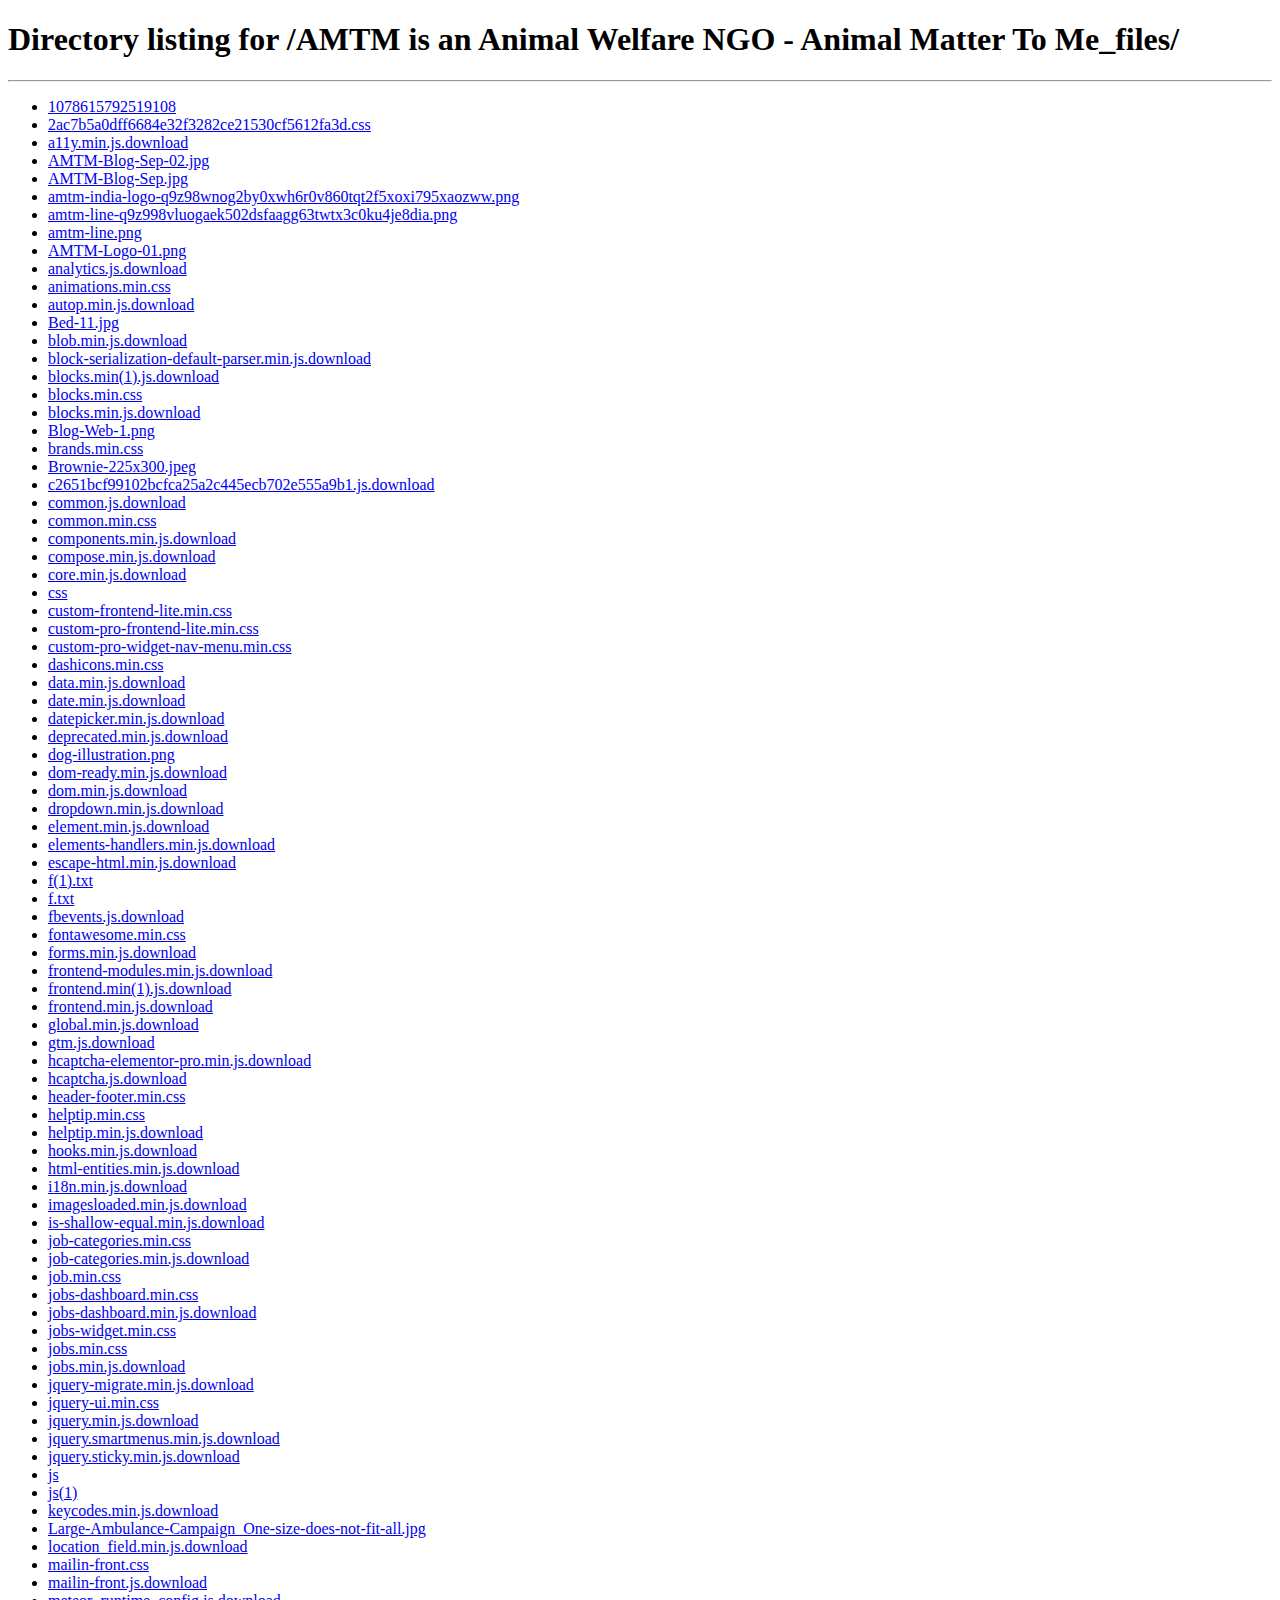
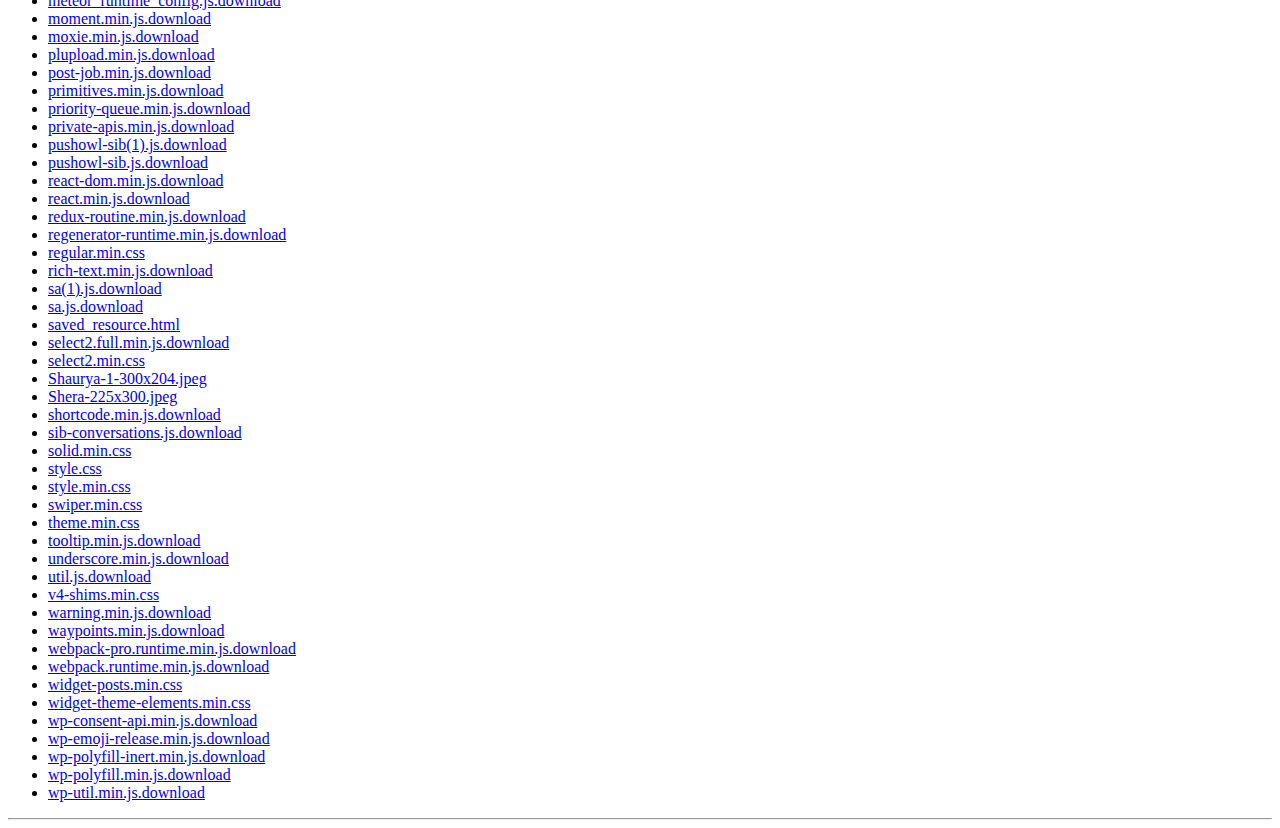
<file: AMTM is an Animal Welfare NGO - Animal Matter To Me_files/saved_resource.html>
<!DOCTYPE html>
<!-- saved from url=(0340)https://conversations-widget.brevo.com/?isModern=true#hostId=623d690651c6f90ea257ea79&mode=widget&lang=en&currentPage=https%3A%2F%2Fwww.amtmindia.org%2F&currentPageTitle=AMTM%20is%20an%20Animal%20Welfare%20NGO%20-%20Animal%20Matter%20To%20Me&prevPage=https%3A%2F%2Fwww.amtmindia.org%2F&referrer=https%3A%2F%2Fwww.google.com%2F&isModern=true -->
<html class="filereader bloburls canvas todataurljpeg todataurlpng todataurlwebp no-hiddenscroll chrome webkit win webp webp-alpha webp-animation webp-lossless"><head><meta http-equiv="Content-Type" content="text/html; charset=UTF-8">
  <link rel="stylesheet" type="text/css" class="__meteor-css__" href="./2ac7b5a0dff6684e32f3282ce21530cf5612fa3d.css">

    <meta http-equiv="X-UA-Compatible" content="IE=edge">
    <meta name="viewport" content="width=device-width, initial-scale=1, maximum-scale=1, minimum-scale=1, user-scalable=no">

    <!-- platform specific stuff -->
    <meta name="msapplication-tap-highlight" content="no">
    <meta name="apple-mobile-web-app-capable" content="yes">

    <!-- favicon -->
    <link rel="shortcut icon" href="https://d13sozod7hpim.cloudfront.net/favicon.ico">

    <!--<base target="_parent">--><base href="." target="_parent">

    <title>Message us · Brevo Conversations</title>

<style type="text/css"></style></head>
<body>
  <script type="text/javascript" src="./meteor_runtime_config.js.download"></script>

  <script type="text/javascript" src="./c2651bcf99102bcfca25a2c445ecb702e555a9b1.js.download"></script>



<svg style="display: none;">
        <defs>
            <symbol id="ei-arrow-down-icon" viewBox="8 8 34 34">
                <path d="M25 42c-9.4 0-17-7.6-17-17S15.6 8 25 8s17 7.6 17 17-7.6 17-17 17zm0-32c-8.3 0-15 6.7-15 15s6.7 15 15 15 15-6.7 15-15-6.7-15-15-15z"></path>
                <path d="M25 34.4l-9.7-9.7 1.4-1.4 8.3 8.3 8.3-8.3 1.4 1.4z"></path>
                <path d="M24 16h2v17h-2z"></path>
            </symbol>

            <symbol id="ei-arrow-up-icon" viewBox="0 0 50 50">
                <path d="M25 42c-9.4 0-17-7.6-17-17S15.6 8 25 8s17 7.6 17 17-7.6 17-17 17zm0-32c-8.3 0-15 6.7-15 15s6.7 15 15 15 15-6.7 15-15-6.7-15-15-15z"></path>
                <path d="M33.3 26.7L25 18.4l-8.3 8.3-1.4-1.4 9.7-9.7 9.7 9.7z"></path>
                <path d="M24 17h2v17h-2z"></path>
            </symbol>

            <symbol id="ei-paperclip-icon" viewBox="0 0 50 50">
                <path d="M13.8 39.6c-1.5 0-3.1-.6-4.2-1.8-2.3-2.3-2.3-6.1 0-8.5l17-17c3.1-3.1 8.2-3.1 11.3 0 3.1 3.1 3.1 8.2 0 11.3L25.1 36.4 23.7 35l12.7-12.7c2.3-2.3 2.3-6.1 0-8.5-2.3-2.3-6.1-2.3-8.5 0l-17 17c-.8.8-1.2 1.8-1.2 2.8 0 1.1.4 2.1 1.2 2.8 1.6 1.6 4.1 1.6 5.7 0l12.7-12.7c.8-.8.8-2 0-2.8-.8-.8-2-.8-2.8 0L18 29.3l-1.4-1.4 8.5-8.5c1.6-1.6 4.1-1.6 5.7 0 1.6 1.6 1.6 4.1 0 5.7L18 37.8c-1.1 1.2-2.7 1.8-4.2 1.8z"></path>
            </symbol>

            <symbol id="ei-close-icon" viewBox="0 0 50 50">
                <path d="M37.304 11.282l1.414 1.414-26.022 26.02-1.414-1.413z"></path>
                <path d="M12.696 11.282l26.022 26.02-1.414 1.415-26.022-26.02z"></path>
            </symbol>

            <symbol id="ei-check-icon" viewBox="10 10 30 30">
                <path d="M23 32.4l-8.7-8.7 1.4-1.4 7.3 7.3 11.3-11.3 1.4 1.4z"></path>
            </symbol>

            <symbol id="ei-exclamation-icon" viewBox="10 10 30 30">
                <path d="M24 32h2v2h-2z"></path>
                <path d="M25.6 30h-1.2l-.4-8v-6h2v6z"></path>
            </symbol>

            <symbol id="chat-icon-bubble" viewBox="0 0 512 512">
                <path d="M240,0 C372.5625,0 480,87.1407005 480,194.68599 C480,302.23128 372.5625,389.371981 240,389.371981 C204,389.371981 169.96875,382.726449 139.3125,371.213768 C87.109375,400.003959 42.421875,400.003959 14.0814012,400.003959 C11.0814012,400.003959 42.421875,361.363406 53.4375,317.019928 C20.0625,283.605072 -2.84217094e-14,241.111111 -2.84217094e-14,194.68599 C-2.84217094e-14,87.1407005 107.4375,0 240,0 Z M240,24 C119.710468,24 24,101.636307 24,194.68599 C24,232.868518 40.0525875,269.249177 69.5210975,299.155237 L70.4181865,300.059495 L79.9976491,309.650397 L76.7295758,322.806049 C72.6472992,339.239283 66.0642369,355.61453 57.4845168,372.224794 L56.8030315,373.536625 L56.644,373.838 L56.8007345,373.81731 C58.8315421,373.534605 60.8948043,373.217509 63.0261395,372.862271 L63.7391546,372.74244 C84.9526326,369.14813 105.630175,362.220208 126.579252,350.82399 L127.722203,350.19794 L137.401761,344.859633 L147.75012,348.745867 C176.71924,359.624962 207.933528,365.371981 240,365.371981 C360.289532,365.371981 456,287.735673 456,194.68599 C456,101.636307 360.289532,24 240,24 Z" transform="translate(16 54)"></path>
            </symbol>

            <symbol id="chat-icon-bubbles" viewBox="0 0 576 512">
                <path opacity="0.9" d="M208 352c-41 0-79.1-9.3-111.3-25-21.8 12.7-52.1 25-88.7 25a7.83 7.83 0 0 1-7.3-4.8 8 8 0 0 1 1.5-8.7c.3-.3 22.4-24.3 35.8-54.5-23.9-26.1-38-57.7-38-92C0 103.6 93.1 32 208 32s208 71.6 208 160-93.1 160-208 160z"></path>
                <path opacity="0.4" d="M576 320c0 34.3-14.1 66-38 92 13.4 30.3 35.5 54.2 35.8 54.5a8 8 0 0 1 1.5 8.7 7.88 7.88 0 0 1-7.3 4.8c-36.6 0-66.9-12.3-88.7-25-32.2 15.8-70.3 25-111.3 25-86.2 0-160.2-40.4-191.7-97.9A299.82 299.82 0 0 0 208 384c132.3 0 240-86.1 240-192a148.61 148.61 0 0 0-1.3-20.1C522.5 195.8 576 253.1 576 320z"></path>
            </symbol>

            <symbol id="chat-icon-brevo" fill="none" viewBox="0 0 40 40">
                <circle fill="currentColor" cx="20" cy="20" r="20"></circle>
                <path fill="#fff" d="M26.253 18.1743C27.4896 16.9636 28.0691 15.5642 28.0691 13.8621C28.0691 10.3455 25.481 8 21.5803 8H12V33H19.7254C25.5975 33 30 29.4073 30 24.6418C30 22.0317 28.6485 19.6878 26.253 18.1743ZM15.4767 11.252H21.1934C23.1244 11.252 24.3998 12.3487 24.3998 14.0127C24.3998 15.9033 22.7391 17.3407 19.3402 18.4374C17.0224 19.1553 15.98 19.7607 15.5932 20.4802L15.4767 20.4812V11.252ZM19.4162 29.748H15.4767V25.8907C15.4767 24.1886 16.9447 22.5246 18.9922 21.8811C20.8082 21.2758 22.3135 20.6704 23.5889 20.0285C25.2884 21.0127 26.3307 22.7132 26.3307 24.4913C26.3307 27.5166 23.3947 29.748 19.4162 29.748Z"></path>
            </symbol>

            <symbol id="ei-half-star-icon" viewBox="0 -2 55 55">
                <g transform="translate(1, 1)">
                    <path d="M15.2 40.6c-.2 0-.4-.1-.6-.2-.4-.3-.5-.7-.4-1.1l3.9-12-10.2-7.5c-.4-.3-.5-.7-.4-1.1s.5-.7 1-.7h12.7L25 5.9c.1-.4.5-.7 1-.7s.8.3 1 .7L30.9 18h12.7c.4 0 .8.2 1 .6s0 .9-.4 1.1L34 27.1l3.9 12c.1.4 0 .9-.4 1.1s-.8.3-1.2 0L26 33l-10.2 7.4c-.2.1-.4.2-.6.2zM26 30.7c.2 0 .4.1.6.2l8.3 6.1-3.2-9.8c-.1-.4 0-.9.4-1.1l8.3-6.1H30.1c-.4 0-.8-.3-1-.7L26 9.5z"></path>
                </g>
            </symbol>

            <svg id="icon-close" viewBox="0 0 22 22">
                <path d="M14 11l8-8V2c0-1 0 0 0 0l-2-2h-1l-8 8-8-8H2C1 0 2 0 2 0L0 2v1l8 8-8 8v1c0 1 0 0 0 0l2 2h1l8-8 8 8h1l2-2v-1l-8-8z"></path>
            </svg>

            <symbol id="icon-smile" viewBox="0 0 50 50">
                <path d="M25 8C15.6 8 8 15.6 8 25s7.6 17 17 17 17-7.6 17-17S34.4 8 25 8zm0 2c8.3 0 15 6.7 15 15s-6.7 15-15 15-15-6.7-15-15 6.7-15 15-15zm-6 8.7c-1 0-1.6.7-1.6 1.6 0 1 .7 1.6 1.6 1.6.8 0 1.5-1 1.5-2s-.7-1.6-1.5-1.6zm12 0c-.8 0-1.5.7-1.5 1.6 0 1 .7 1.6 1.5 1.6 1 0 1.6-1 1.6-2s-.7-1.6-1.6-1.6zM17.4 29v2.2S20.2 34 25 34c4.7 0 7.6-2.8 7.6-2.8v-2l-.4.3S29.6 32 25 32s-7.2-2.5-7.2-2.5l-.4-.4z"></path>
            </symbol>

            <symbol id="icon-send" viewBox="-9 -9 50 50">
                <path d="M31.5 0.196q0.589 0.429 0.482 1.143l-4.571 27.429q-0.089 0.518-0.571 0.804-0.25 0.143-0.554 0.143-0.196 0-0.429-0.089l-8.089-3.304-4.321 5.268q-0.321 0.411-0.875 0.411-0.232 0-0.393-0.071-0.339-0.125-0.545-0.42t-0.205-0.652v-6.232l15.429-18.911-19.089 16.518-7.054-2.893q-0.661-0.25-0.714-0.982-0.036-0.714 0.571-1.054l29.714-17.143q0.268-0.161 0.571-0.161 0.357 0 0.643 0.196z"></path>
            </symbol>

            <symbol id="brevo-bot" viewBox="0 0 24 22">
                <path fill="#0B996E" d="M12 4a2 2 0 1 0 0-4 2 2 0 0 0 0 4ZM24 9a2 2 0 1 0-2 2v6a2 2 0 0 0 2-2V9ZM0 9c0-1.1.9-2 2-2v10a2 2 0 0 1-2-2V9Z"></path>
                <path fill="#B3DFD2" d="M18 2H6a4 4 0 0 0-4 4v12a4 4 0 0 0 4 4h12a4 4 0 0 0 4-4V6a4 4 0 0 0-4-4Z"></path>
                <path fill="none" stroke="#0B996E" stroke-linecap="round" stroke-width="2" d="M6 16s.8 2 6 2 6-2 6-2"></path>
                <path fill="#fff" stroke="#0B996E" stroke-width="2" d="M12 13a4 4 0 1 0 0-8 4 4 0 0 0 0 8Z"></path>
            </symbol>

            <symbol id="fa-check" viewBox="0 0 512 512">
                <path d="M435.848 83.466L172.804 346.51l-96.652-96.652c-4.686-4.686-12.284-4.686-16.971 0l-28.284 28.284c-4.686 4.686-4.686 12.284 0 16.971l133.421 133.421c4.686 4.686 12.284 4.686 16.971 0l299.813-299.813c4.686-4.686 4.686-12.284 0-16.971l-28.284-28.284c-4.686-4.686-12.284-4.686-16.97 0z"></path>
            </symbol>

            <symbol id="fa-arrow-right" viewBox="0 0 448 512">
                <path d="M218.101 38.101L198.302 57.9c-4.686 4.686-4.686 12.284 0 16.971L353.432 230H12c-6.627 0-12 5.373-12 12v28c0 6.627 5.373 12 12 12h341.432l-155.13 155.13c-4.686 4.686-4.686 12.284 0 16.971l19.799 19.799c4.686 4.686 12.284 4.686 16.971 0l209.414-209.414c4.686-4.686 4.686-12.284 0-16.971L235.071 38.101c-4.686-4.687-12.284-4.687-16.97 0z"></path>
            </symbol>

            <symbol id="fa-thumbs-up" viewBox="0 0 512 512">
                <path d="M496.656 285.683C506.583 272.809 512 256 512 235.468c-.001-37.674-32.073-72.571-72.727-72.571h-70.15c8.72-17.368 20.695-38.911 20.695-69.817C389.819 34.672 366.518 0 306.91 0c-29.995 0-41.126 37.918-46.829 67.228-3.407 17.511-6.626 34.052-16.525 43.951C219.986 134.75 184 192 162.382 203.625c-2.189.922-4.986 1.648-8.032 2.223C148.577 197.484 138.931 192 128 192H32c-17.673 0-32 14.327-32 32v256c0 17.673 14.327 32 32 32h96c17.673 0 32-14.327 32-32v-8.74c32.495 0 100.687 40.747 177.455 40.726 5.505.003 37.65.03 41.013 0 59.282.014 92.255-35.887 90.335-89.793 15.127-17.727 22.539-43.337 18.225-67.105 12.456-19.526 15.126-47.07 9.628-69.405zM32 480V224h96v256H32zm424.017-203.648C472 288 472 336 450.41 347.017c13.522 22.76 1.352 53.216-15.015 61.996 8.293 52.54-18.961 70.606-57.212 70.974-3.312.03-37.247 0-40.727 0-72.929 0-134.742-40.727-177.455-40.727V235.625c37.708 0 72.305-67.939 106.183-101.818 30.545-30.545 20.363-81.454 40.727-101.817 50.909 0 50.909 35.517 50.909 61.091 0 42.189-30.545 61.09-30.545 101.817h111.999c22.73 0 40.627 20.364 40.727 40.727.099 20.363-8.001 36.375-23.984 40.727zM104 432c0 13.255-10.745 24-24 24s-24-10.745-24-24 10.745-24 24-24 24 10.745 24 24z"></path>
            </symbol>

            <symbol id="fa-thumbs-down" viewBox="0 0 512 512">
                <path d="M496.656 226.317c5.498-22.336 2.828-49.88-9.627-69.405 4.314-23.768-3.099-49.377-18.225-67.105C470.724 35.902 437.75 0 378.468.014c-3.363-.03-35.508-.003-41.013 0C260.593-.007 195.917 40 160 40h-10.845c-5.64-4.975-13.042-8-21.155-8H32C14.327 32 0 46.327 0 64v256c0 17.673 14.327 32 32 32h96c17.673 0 32-14.327 32-32v-12.481c.85.266 1.653.549 2.382.856C184 320 219.986 377.25 243.556 400.82c9.9 9.9 13.118 26.44 16.525 43.951C265.784 474.082 276.915 512 306.91 512c59.608 0 82.909-34.672 82.909-93.08 0-30.906-11.975-52.449-20.695-69.817h70.15c40.654 0 72.726-34.896 72.727-72.571-.001-20.532-5.418-37.341-15.345-50.215zM128 320H32V64h96v256zm311.273-2.898H327.274c0 40.727 30.545 59.628 30.545 101.817 0 25.574 0 61.091-50.909 61.091-20.363-20.364-10.182-71.272-40.727-101.817-28.607-28.607-71.272-101.818-101.818-101.818H160V72.74h4.365c34.701 0 101.818-40.727 173.09-40.727 3.48 0 37.415-.03 40.727 0 38.251.368 65.505 18.434 57.212 70.974 16.367 8.78 28.538 39.235 15.015 61.996C472 176 472 224 456.017 235.648 472 240 480.1 256.012 480 276.375c-.1 20.364-17.997 40.727-40.727 40.727zM104 272c0 13.255-10.745 24-24 24s-24-10.745-24-24 10.745-24 24-24 24 10.745 24 24z"></path>
            </symbol>

            <symbol id="fa-redo" viewBox="0 0 512 512"><path fill="currentColor" d="M500 8h-27.711c-6.739 0-12.157 5.548-11.997 12.286l2.347 98.568C418.075 51.834 341.788 7.73 255.207 8.001 118.82 8.428 7.787 120.009 8 256.396 8.214 393.181 119.165 504 256 504c63.926 0 122.202-24.187 166.178-63.908 5.113-4.618 5.354-12.561.482-17.433l-19.738-19.738c-4.498-4.498-11.753-4.785-16.501-.552C351.787 433.246 306.105 452 256 452c-108.322 0-196-87.662-196-196 0-108.322 87.662-196 196-196 79.545 0 147.941 47.282 178.675 115.302l-126.389-3.009c-6.737-.16-12.286 5.257-12.286 11.997V212c0 6.627 5.373 12 12 12h192c6.627 0 12-5.373 12-12V20c0-6.627-5.373-12-12-12z"></path></symbol>
        </defs>
    </svg>

    <div id="main" class="main is-connected is-chat-closed is-widget is-fully-closed is-side- is-style-round js-main">
        
        <style>
            :root {
                
                    --chat-button-bg-color: #0d8bcd;
                    --chat-button-shadow-color: rgba(13,139,205, .3);
                
                
                    --chat-button-text-color: #ffffff;
                
                
                    
                        --client-bubble-bg: #0d8bcd;
                        --client-transparent-bubble-bg: rgba(13,139,205, 0.08);
                    
                
                
            }
        </style>
        

        <div class="container">
            <div class="container__inner" style="background-color: #0d8bcd;">
                
                    
                        
                    

                    <div class="container__header js-header">
                        
    
    
        <button class="header header--offline header--flat js-header" title="Message us" aria-label="Message us" style="background-color: rgb(13, 139, 205);" type="button">
        <div class="header__inner js-header-inner" style="color: rgb(255, 255, 255);">
            <span class="header__welcome-text">
                
                    Message us
                
            </span>

            <svg class="header__round-button-icon">
                <use href="#chat-icon-bubble"></use>
            </svg>

            <div class="header__close">
                <svg class="header__close-icon">
                    <use href="#icon-close"></use>
                </svg>
            </div>
        </div>
    </button>
    
                    </div>

                    <div class="container__main-wrapper">
                        <div class="container__main">
                            

                            
                                <div class="chat-and-input">
                                    <div class="chat-and-input__chat js-chat">
                                        <!-- Fake header for under's blur effect -->
                                        

                                        

    
        
            
                <div class="chat-welcome custom-scrollbar" style="overflow: hidden;">
                    <div class="chat-welcome__inner js-welcome-scroller custom-scrollbar__recipient" style="width: calc(100% + 16px); margin-right: -16px; overflow-y: scroll;">
        <div class="chat-welcome__shaft">
            
                <div class="chat-faces chat-faces--1">
                    <div class="chat-faces__face chat-faces__face--100">
                        <div class="chat-faces__userpic">
                            
        <div class="userpic" style="width: 100px; height: 100px; line-height: 100px;">
            <div class="userpic__inner">
                <div class="userpic__text">
                    GB
                </div>
                
            </div>
        </div>
    
                            
                        </div>
                        <div class="chat-faces__name">
                            Guha Bharadwaj
                        </div>
                    </div>
                </div>

                
                    
                
            

            <div class="chat-welcome-message parsed-text">
                Ask us anything&nbsp;– we’ll get back to&nbsp;you here or&nbsp;by&nbsp;email.
            </div>
        </div>
    </div>
                <div class="custom-scrollbar__caret"><div class="custom-scrollbar__caret-inner"></div></div></div>
            
        
    

    <div class="chat-wrapper is-visually-hidden js-chat-wrapper">
        
    </div>

    
        
            <div class="modal-logo js-logo">
                <span class="modal-logo__inner">
                    <span class="modal-logo__inner-bg"><a href="https://www.brevo.com/products/conversations/?utm_source=logo_free&amp;utm_medium=chat" rel="noopener noreferrer" class="logo" target="_blank">
        <svg class="logo__icon">
            <use href="#chat-icon-brevo"></use>
        </svg>
        Powered by
        Brevo
    </a></span>
                </span>
            </div>
        
    
                                    </div>

                                    <div class="chat-and-input__input -global-js-transparent-chat-height-part" style="transform: translateY(0px)">
                                        <div class="input-area-wrapper js-input-area-wrapper js-open-chat">
        
            <div class="emojipicker is-fallback js-picker">
        <div class="emojipicker__inner">
            
                <span class="emojipicker__emoji js-emoji" data-emoji=":smile:" tabindex="0" role="button">
                    <span class="emojipicker__emoji-inner">
                        
                    </span>
                </span>
            
                <span class="emojipicker__emoji js-emoji" data-emoji=":blush:" tabindex="0" role="button">
                    <span class="emojipicker__emoji-inner">
                        
                    </span>
                </span>
            
                <span class="emojipicker__emoji js-emoji" data-emoji=":sob:" tabindex="0" role="button">
                    <span class="emojipicker__emoji-inner">
                        
                    </span>
                </span>
            
                <span class="emojipicker__emoji js-emoji" data-emoji=":confused:" tabindex="0" role="button">
                    <span class="emojipicker__emoji-inner">
                        
                    </span>
                </span>
            
                <span class="emojipicker__emoji js-emoji" data-emoji=":weary:" tabindex="0" role="button">
                    <span class="emojipicker__emoji-inner">
                        
                    </span>
                </span>
            
                <span class="emojipicker__emoji js-emoji" data-emoji=":neutral_face:" tabindex="0" role="button">
                    <span class="emojipicker__emoji-inner">
                        
                    </span>
                </span>
            
                <span class="emojipicker__emoji js-emoji" data-emoji=":heart_eyes:" tabindex="0" role="button">
                    <span class="emojipicker__emoji-inner">
                        
                    </span>
                </span>
            
                <span class="emojipicker__emoji js-emoji" data-emoji=":rage:" tabindex="0" role="button">
                    <span class="emojipicker__emoji-inner">
                        
                    </span>
                </span>
            
                <span class="emojipicker__emoji js-emoji" data-emoji=":wink:" tabindex="0" role="button">
                    <span class="emojipicker__emoji-inner">
                        
                    </span>
                </span>
            
                <span class="emojipicker__emoji js-emoji" data-emoji=":pensive:" tabindex="0" role="button">
                    <span class="emojipicker__emoji-inner">
                        
                    </span>
                </span>
            
                <span class="emojipicker__emoji js-emoji" data-emoji=":kissing_closed_eyes:" tabindex="0" role="button">
                    <span class="emojipicker__emoji-inner">
                        
                    </span>
                </span>
            
                <span class="emojipicker__emoji js-emoji" data-emoji=":sunglasses:" tabindex="0" role="button">
                    <span class="emojipicker__emoji-inner">
                        
                    </span>
                </span>
            
                <span class="emojipicker__emoji js-emoji" data-emoji=":scream:" tabindex="0" role="button">
                    <span class="emojipicker__emoji-inner">
                        
                    </span>
                </span>
            
                <span class="emojipicker__emoji js-emoji" data-emoji=":relieved:" tabindex="0" role="button">
                    <span class="emojipicker__emoji-inner">
                        
                    </span>
                </span>
            
                <span class="emojipicker__emoji js-emoji" data-emoji=":+1:" tabindex="0" role="button">
                    <span class="emojipicker__emoji-inner">
                        
                    </span>
                </span>
            
                <span class="emojipicker__emoji js-emoji" data-emoji=":-1:" tabindex="0" role="button">
                    <span class="emojipicker__emoji-inner">
                        
                    </span>
                </span>
            
                <span class="emojipicker__emoji js-emoji" data-emoji=":wave:" tabindex="0" role="button">
                    <span class="emojipicker__emoji-inner">
                        
                    </span>
                </span>
            
                <span class="emojipicker__emoji js-emoji" data-emoji=":ok_hand:" tabindex="0" role="button">
                    <span class="emojipicker__emoji-inner">
                        
                    </span>
                </span>
            
                <span class="emojipicker__emoji js-emoji" data-emoji=":v:" tabindex="0" role="button">
                    <span class="emojipicker__emoji-inner">
                        
                    </span>
                </span>
            
                <span class="emojipicker__emoji js-emoji" data-emoji=":innocent:" tabindex="0" role="button">
                    <span class="emojipicker__emoji-inner">
                        
                    </span>
                </span>
            
                <span class="emojipicker__emoji js-emoji" data-emoji=":unicorn:" tabindex="0" role="button">
                    <span class="emojipicker__emoji-inner">
                        
                    </span>
                </span>
            
        </div>
    </div>
        

        <div class="input-area js-input-area is-empty">
            <div class="input-area__row">
                <div class="input-area__input custom-scrollbar" style="position: relative; overflow: hidden;">
                    <textarea class="chat-textarea js-chat-textarea js-autofocus-chat is-empty custom-scrollbar__recipient" placeholder="Message..." aria-label="Message..." spellcheck="true" maxlength="4096" style="width: calc(100% + 16px); margin-right: -16px; overflow-y: scroll;"></textarea>
                <div class="custom-scrollbar__caret"><div class="custom-scrollbar__caret-inner"></div></div></div>

                <div class="input-area__button-cell input-area__button-cell--rate is-hidden">
                    <button class="input-area__button js-rate-chat" title="Rate the conversation" aria-label="Rate the conversation">
                        <svg class="input-area__button-icon input-area__button-icon--stroke">
                            <use href="#ei-half-star-icon"></use>
                        </svg>
                    </button>
                </div>

                
                <div class="input-area__button-cell input-area__button-cell--emoji">
                    <button class="input-area__button js-pick-emoji" title="Insert emoji" aria-label="Insert emoji">
                        <svg class="input-area__button-icon input-area__button-icon--stroke">
                            <use href="#icon-smile"></use>
                        </svg>
                    </button>
                </div>
                

                <label class="input-area__button-cell input-area__button-cell--attachment is-hidden" for="file_upload_input" title="Attach a file" aria-label="Attach a file">
                    <svg class="input-area__button-icon">
                        <use href="#ei-paperclip-icon"></use>
                    </svg>

                    <input class="js-file-upload-input" name="file" style="display: none;" id="file_upload_input" type="file">
                </label>

                <div class="input-area__button-cell input-area__button-cell--submit">
                    <button class="input-area__button input-area__button--submit js-chat-submit-button" disabled="true" title="Send" aria-label="Send">
                        <svg class="input-area__button-icon">
                            <use href="#icon-send"></use>
                        </svg>
                    </button>
                </div>
            </div>
        </div>
    </div>
                                        <div class="under" style="height: 0px">
        <div class="scroller custom-scrollbar" style="overflow: hidden;">
            <div class="scroller__inner js-scroller custom-scrollbar__recipient" style="width: calc(100% + 16px); margin-right: -16px; overflow-y: scroll;">
                <div class="under__scroller-shaft scroller__shaft">
                    <div class="under__content js-content">
                        
                    </div>
                </div>
            </div>
        <div class="custom-scrollbar__caret"><div class="custom-scrollbar__caret-inner"></div></div></div>
    </div>
                                    </div>
                                </div>
                            
                        </div>
                    </div>
                
            </div>
        </div>
    </div></body></html>
</file>
